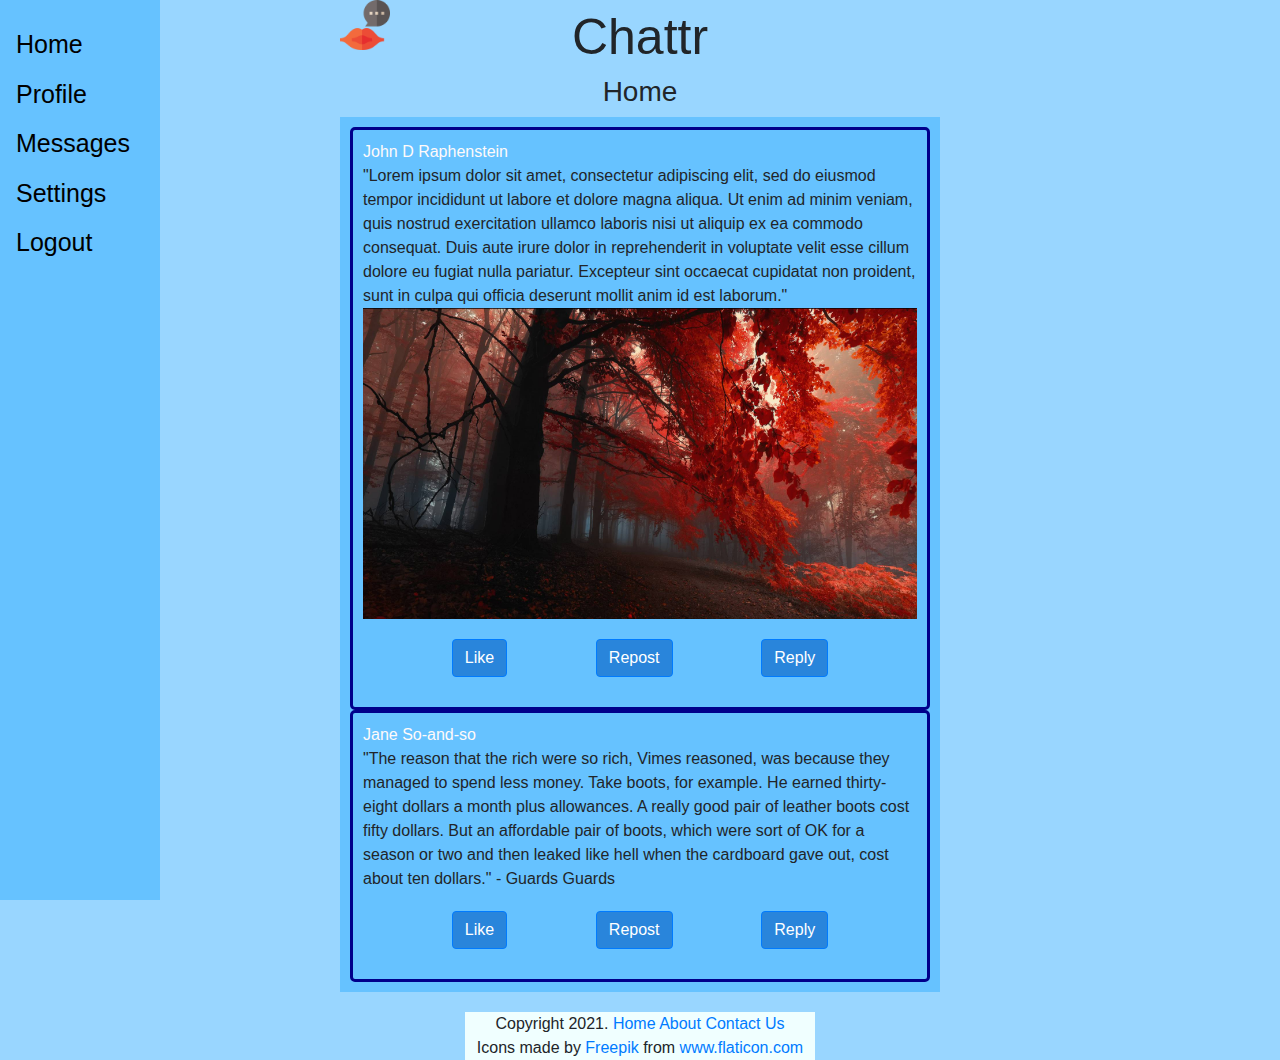
<file: index.html>
<!DOCTYPE html>
<html lang="en">
<head>
    <title>Chattr</title>
    <meta charset="UTF-8">
    <link rel="stylesheet" href="https://stackpath.bootstrapcdn.com/bootstrap/4.3.1/css/bootstrap.min.css"
        integrity="sha384-ggOyR0iXCbMQv3Xipma34MD+dH/1fQ784/j6cY/iJTQUOhcWr7x9JvoRxT2MZw1T" crossorigin="anonymous" />
    <link rel="stylesheet" href="css/style.css">
</head>
<body>
    <header>
        <img id="logo" src="/img/rumor.png" alt="Chattr logo">
        <span id="title">Chattr</span>
        <img id="blank" src="/img/blank.png" alt=""><br>
        <h3>Home</h3>
    </header>
    <!-- Side navigation -->
    <div class="sidenav">
        <a href="index.html">Home</a>
        <a href="#">Profile</a>
        <a href="#">Messages</a>
        <a href="#">Settings</a>
        <a href="signin.html">Logout</a>
    </div>
    <section class="content">
        <article>
            <div class="username">
                John D Raphenstein
            </div>
            <div class="txtPost">"Lorem ipsum dolor sit amet, consectetur adipiscing elit, sed do eiusmod tempor incididunt ut labore et dolore magna aliqua. Ut enim ad minim veniam, quis nostrud exercitation ullamco laboris nisi ut aliquip ex ea commodo consequat. Duis aute irure dolor in reprehenderit in voluptate velit esse cillum dolore eu fugiat nulla pariatur. Excepteur sint occaecat cupidatat non proident, sunt in culpa qui officia deserunt mollit anim id est laborum."</div>
            <img src="/img/fall.jpg" class="postImg" alt="fall">
            <div class="intBar">
                <button type="button" class="btn btn-primary">Like</button>
                <button type="button" class="btn btn-primary">Repost</button>
                <button type="button" class="btn btn-primary">Reply</button>
            </div>
        </article>
        <article>
            <div class="username">
                Jane So-and-so
            </div>
            <div class="txtPost">"The reason that the rich were so rich, Vimes reasoned,
                was because they managed to spend less money. Take boots, for example. He earned thirty-eight dollars
                a month plus allowances. A really good pair of leather boots cost fifty dollars. But an affordable
                pair of boots, which were sort of OK for a season or two and then leaked like hell when the cardboard
                gave out, cost about ten dollars." - Guards Guards</div>
            <div class="intBar">
                <button type="button" class="btn btn-primary">Like</button>
                <button type="button" class="btn btn-primary">Repost</button>
                <button type="button" class="btn btn-primary">Reply</button>
            </div>
        </article>
    </section>
    <div id="sidebar"></div>
    <footer>
        Copyright 2021.
        <a href="index.html">Home</a>
        <a href="about.html">About</a>
        <a href="contactus.html">Contact Us</a>
        <div>Icons made by <a href="https://www.freepik.com" title="Freepik">Freepik</a> from <a href="https://www.flaticon.com/" title="Flaticon">www.flaticon.com</a></div>
    </footer>
</body>
</html>
</file>
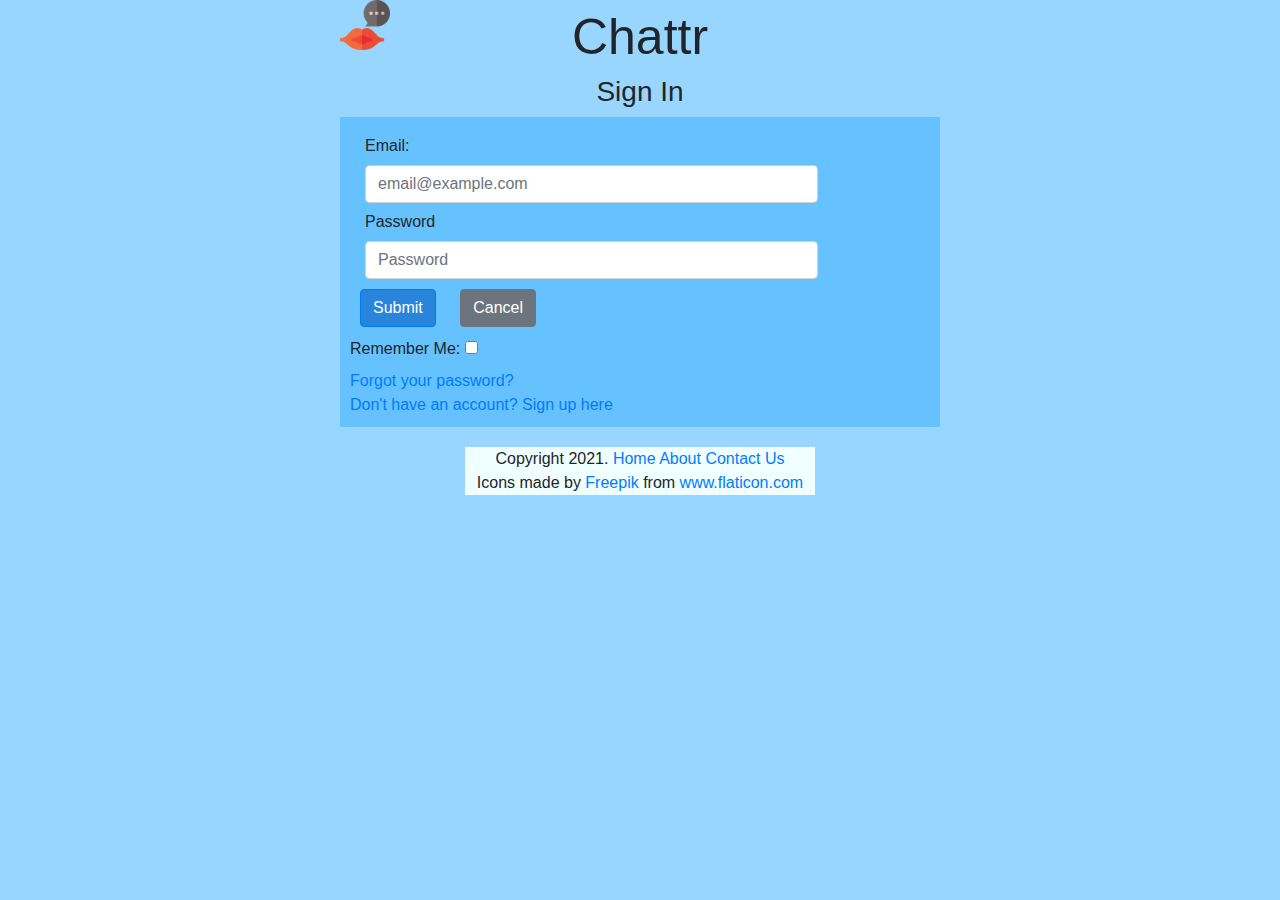
<file: signin.html>
<!DOCTYPE html>
<html lang="en">

<head>
    <title>Chattr Sign In Page</title>
    <meta charset="UTF-8">
    <link rel="stylesheet" href="https://stackpath.bootstrapcdn.com/bootstrap/4.3.1/css/bootstrap.min.css"
        integrity="sha384-ggOyR0iXCbMQv3Xipma34MD+dH/1fQ784/j6cY/iJTQUOhcWr7x9JvoRxT2MZw1T" crossorigin="anonymous" />
    <link rel="stylesheet" href="css/style.css">
</head>

<body>
    <header>
        <img id="logo" src="/img/rumor.png" alt="Chattr logo">
        <span id="title">Chattr</span>
        <img id="blank" src="/img/blank.png" alt=""><br>
        <h3>Sign In</h3>
    </header>
    <section class="content">
        <form method="POST">
            <!--
            <label for="txtLUsername">Username:</label><br>
            <input type="text" id="txtLUsername" name="txtLUsername" required><br>
            -->
            <label for="txtEmail" class="col-sm-2 col-form-label">Email:</label>
            <div class="col-sm-10">
                <input type="email" id="txtEmail" name="txtEmail" required class="form-control"
                    placeholder="email@example.com" />
            </div>
            <label for="txtPassword" class="col-sm-2 col-form-label">Password</label>
            <div class="col-sm-10">
                <input type="password" id="txtPassword" name="txtPassword" placeholder="Password" required
                    class="form-control">
            </div>
            <div>
                <button type="submit" class="btn btn-primary">Submit</button>
                <button type="reset" class="btn btn-secondary">Cancel</button>
            </div>
            <label for="cbRemember">Remember Me:</label>
            <input type="checkbox" id="cbRemember" name="cbRemember" value="remember"><br>
        </form>
        <a href="passwordRecovery.html">Forgot your password?</a>
        <br>
        <a href="signup.html">Don't have an account? Sign up here</a>
    </section>
    <footer>
        Copyright 2021.
        <a href="index.html">Home</a>
        <a href="about.html">About</a>
        <a href="contactus.html">Contact Us</a><br>
        <div>Icons made by <a href="https://www.freepik.com" title="Freepik">Freepik</a> from <a href="https://www.flaticon.com/" title="Flaticon">www.flaticon.com</a></div>
    </footer>
</body>

</html>
</file>
<file: css/style.css>
*{
    box-sizing: border-box;
}
section, header {
    margin-left: auto;
    margin-right: auto;
    width: 600px;
    position: relative;
}
header{
    text-align: center;
}
.postImg{
    max-width: 554px;
    height: auto;
}
#logo{
  position: relative;
  max-width: 50px;
  height: auto;
  float: left;
}
#blank{
  max-width: 50px;
  height: auto;
  float: right;
  /*background-color: black;*/
}
#title{
font-size: 50px
}
body{
    background-color: rgb(153, 214, 255);
}
aside{
    margin-left: -25%;
}
article{
    margin-top: auto;
    margin-bottom: auto;
    padding: 10px;
    border-radius: 5px;
    border-color: darkblue;
    border-style: solid;
    background-color: #66C2FF;
    z-index: 1;
}
.content{
    background-color: #66C2FF;
    padding: 10px;
}
.btn-primary{
    background-color:rgb(41, 133, 219);
}
.intBar{
    padding: 10px;
    display: flex;
    align-items: stretch;
    justify-content:space-evenly;
}
#wrapper {
    display: flex;
    align-items: center;
    justify-content: center;
  }
.username{
    font: bold;
    color: snow;
}
footer{
    position:relative;
    bottom:0;
    margin-top: 20px;
    margin-left: auto;
    margin-right: auto;
    width:350px;
    height:auto; 
    float: bottom;
    clear:both;
    text-align: center;
    background-color: azure;
}
/*Copied below from w3 schools https://www.w3schools.com/howto/howto_css_fixed_sidebar.asp*/
.sidenav {
    display:block;
    height: 100%; /* Full-height: remove this if you want "auto" height */
    width: 160px; /* Set the width of the sidebar */
    position: fixed; /* Fixed Sidebar (stay in place on scroll) */
    z-index: 1; /* Stay on top */
    top: 0; /* Stay at the top */
    float:left;
    left: 0%;
    overflow-x: hidden; /* Disable horizontal scroll */
    padding-top: 20px;
    background-color: #66C2FF;
  }
  
  /* The navigation menu links */
  .sidenav a {
    padding: 6px 8px 6px 16px;
    text-decoration: none;
    text-align: left;
    font-size: 25px;
    color: #000000;
    display: block;
  }
  
  /* When you mouse over the navigation links, change their color */
  .sidenav a:hover {
    color: #f1f1f1;
  }
/*https://www.w3schools.com/howto/howto_css_sidebar_responsive.asp*/
/* On screens that are less than 700px wide, make the sidebar into a topbar */
@media screen and (max-width: 700px) {
    .sidenav {
      width: 100%;
      height: auto;
      position: relative;
    }
    .sidebar a {float: left;}
    .content {margin-left: 0;
            margin-top: 20px;
                margin-top: auto;}
  }
  
  /* On screens that are less than 400px, display the bar vertically, instead of horizontally */
  @media screen and (max-width: 400px) {
    .sidenav a {
      text-align: center;
      float: none;
    }
  }
  .btn{
      margin: 10px;
  }

  .errorMessage{
    color: rgb(139, 1, 1);
  }

  .hasError{
    background-color:red;
  }

  .invisible{
    display: none;
  }
</file>
